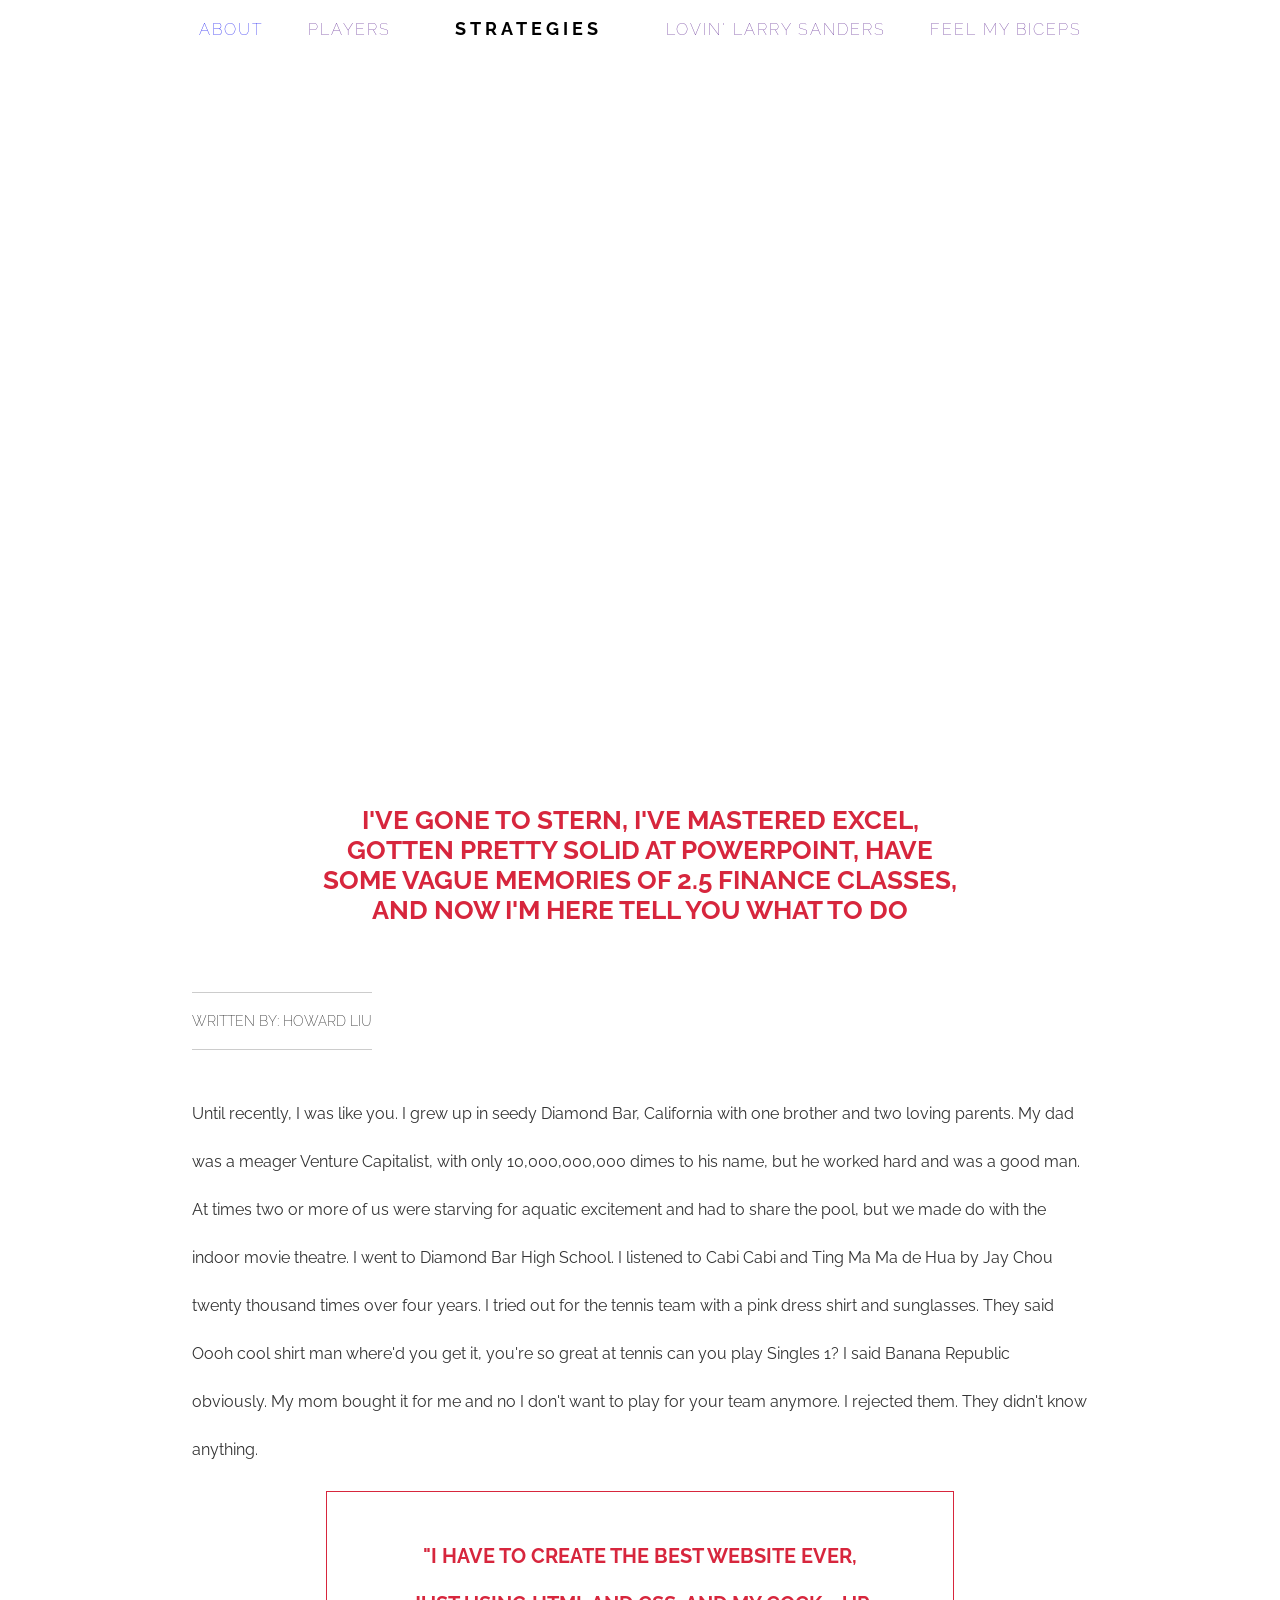
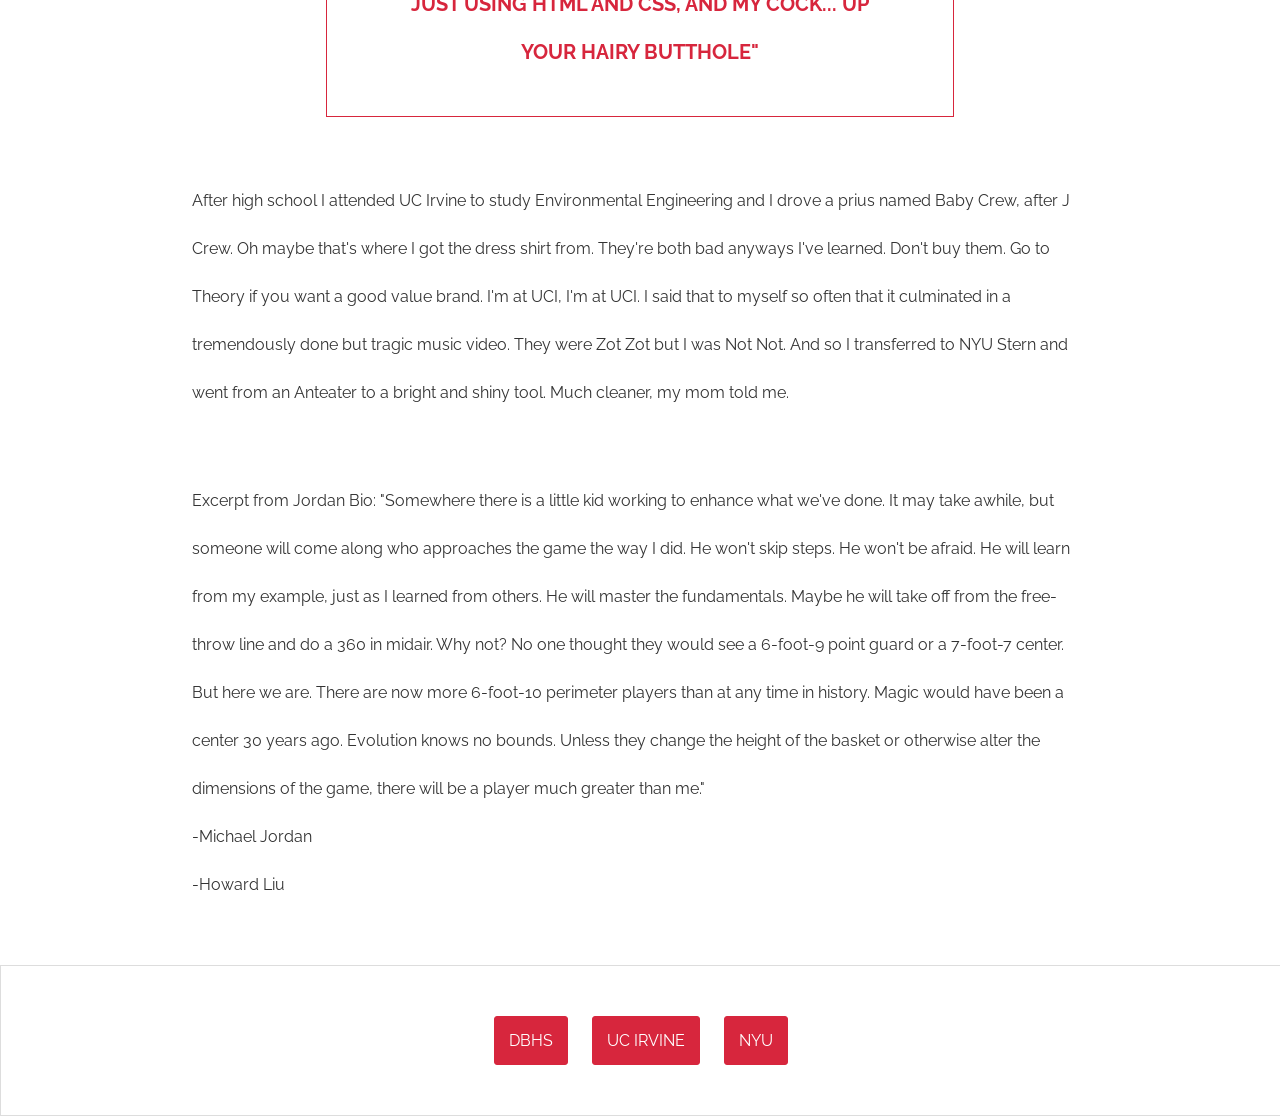
<file: index.html>
<!DOCTYPE html>
<html>
<head>
  <title>Power of Howard</title>
  <link href="https://fonts.googleapis.com/css?family=Amatic+SC|Raleway:100,200,300,400,500,600,700,800,900" rel="stylesheet">
  <link rel="stylesheet" type="text/css" href="css/style.css">
</head>
<body>

  <div class="navigation">
    <ul> 
        <li><a href="about.html">About</a></li>
        <li><a href="">Players</a></li>
        <li class="logo">Strategies</li>
        <li><a href="">Lovin' Larry Sanders</a></li>
        <li><a href="">Feel My Biceps</a></li>
      
    </ul>
  </div>

  <div class="banner">
    <div id="banner-content">
      <h1>Ryan's Adventure in Basketball Stats</h1>
    </div>
  </div>
    
<h3>I've gone to stern, I've mastered excel, Gotten pretty solid at powerpoint, have some vague memories of 2.5 finance classes, and now I'm here tell you what to do</h3>
  <div class="content">
    
    <span class="byline">Written By: Howard Liu</span>
    <p>Until recently, I was like you. I grew up in seedy Diamond Bar, California with one brother and two loving parents. My dad was a meager Venture Capitalist, with only 10,000,000,000 dimes to his name, but he worked hard and was a good man. At times two or more of us were starving for aquatic excitement and had to share the pool, but we made do with the indoor movie theatre. I went to Diamond Bar High School. I listened to Cabi Cabi and Ting Ma Ma de Hua by Jay Chou twenty thousand times over four years. I tried out for the tennis team with a pink dress shirt and sunglasses. They said Oooh cool shirt man where'd you get it, you're so great at tennis can you play Singles 1? I said Banana Republic obviously. My mom bought it for me and no I don't want to play for your team anymore. I rejected them. They didn't know anything. </p>

    

    <div class="pull-quote">
      <h2>"i have to create the best website ever, just using html and css, and my cock... up your hairy butthole"</h2>
    </div>

    <p>After high school I attended UC Irvine to study Environmental Engineering and I drove a prius named Baby Crew, after J Crew. Oh maybe that's where I got the dress shirt from. They're both bad anyways I've learned. Don't buy them. Go to Theory if you want a good value brand. I'm at UCI, I'm at UCI. I said that to myself so often that it culminated in a tremendously done but tragic music video. They were Zot Zot but I was Not Not. And so I transferred to NYU Stern and went from an Anteater to a bright and shiny tool. Much cleaner, my mom told me.</p>

    <p>Excerpt from Jordan Bio: "Somewhere there is a little kid working to enhance what we've done. It may take awhile, but someone will come along who approaches the game the way I did. He won't skip steps. He won't be afraid. He will learn from my example, just as I learned from others. He will master the fundamentals. Maybe he will take off from the free-throw line and do a 360 in midair. Why not? No one thought they would see a 6-foot-9 point guard or a 7-foot-7 center. But here we are. There are now more 6-foot-10 perimeter players than at any time in history. Magic would have been a center 30 years ago. Evolution knows no bounds. Unless they change the height of the basket or otherwise alter the dimensions of the game, there will be a player much greater than me." <br>-Michael Jordan<br>-Howard Liu</p>
      
    
  </div>

  <div class="share">
    <a href="http://dbhs.wvusd.k12.ca.us/" target="_blank">DBHS</a>
    <a href="https://uci.edu/" target="_blank">UC Irvine</a>
    <a href="http://www.nyu.edu/" target="_blank">NYU</a>
  </div>

</body>
</html>
</file>
<file: css/style.css>
body {
  background-color: #FFF;
  font-family: 'Raleway', sans-serif;
  margin: 0;
  padding: 0;
}

.navigation {
  text-align: center;
}

ul {
  margin: 0;
  padding: 0;
}

li {
  font-weight: 100;
  letter-spacing: 2px;
  margin: 0 20px;
  padding: 20px 0px;
  text-transform: uppercase;
  display: inline-block;
}

a {
  text-decoration: none;    
}

li:hover {
    color: #000000;
    font-weight: 300;
}


.logo {
  color: #000;
  font-size: 18px;
  font-weight: 700;
  letter-spacing: 4px;
  position: relative;
  text-align: center;
  padding: 0px 20px;
}

.banner {
  background-image: url("https://s3.amazonaws.com/codecademy-content/courses/web-101/unit-6/htmlcss1-img_tahoe.jpeg");
  background-size: cover;
  background-position: bottom center;
  height: 700px;
  width: 100%;
  background-attachment: fixed;
}

#banner-content {
  border: 1px solid #FFF;
  padding: 30px 10px;
  margin: auto;
  position: relative;
  top: 20%;
  width: 60%;
}

.donate {
  visibility: hidden;
}

h1 {
  color: #FFF;
  font-size: 42px;
  font-weight: 600;
  text-align: center;
}

h2 {
  border: 1px solid #D7263D;
  color: #D7263D;
  font-size: 20px;
  line-height: 48px;
  padding: 40px 12%;
  text-align: center;
  text-transform: uppercase;
}

h3 {
  color: #D7263D;
  font-size: 26px;
  font-weight: 700;
  padding: 20px 25%;
  text-align: center;
  text-transform: uppercase;
}

p {
  color: #333;
  font-size: 16px;
  line-height: 48px;
  margin-top: 60px;
}

.pull-quote {
  margin: 0 auto;
  width: 70%;
}

.content {
  margin: 0 auto;
  padding: 40px;
  text-align: left;
  width: 70%;
}

.byline {
  border-bottom: 1px solid #CCC;
  border-top: 1px solid #CCC;
  color: #333;
  font-size: 14px;
  font-weight: 200;
  padding-top: 20px;
  padding-bottom: 20px;
  text-transform: uppercase;
  text-align: center;
}

.share {
  border: 1px solid #DDD;
  padding: 40px 0px;
  position: relative;
  text-align: center;
  width: 100%;
}

.share a {
  background: #D7263D;
  border: 1px solid #D7263D;
  border-radius: 3px;
  color: #FFF;
  display: inline-block;
  margin: 10px 10px;
  padding: 14px;
  text-transform: uppercase;
  text-decoration: none;
}

.share a:hover {
  background: #FFF;
  border: 1px solid #D7263D;
  color: #D7263D;
  animation: ease;
}
</file>
